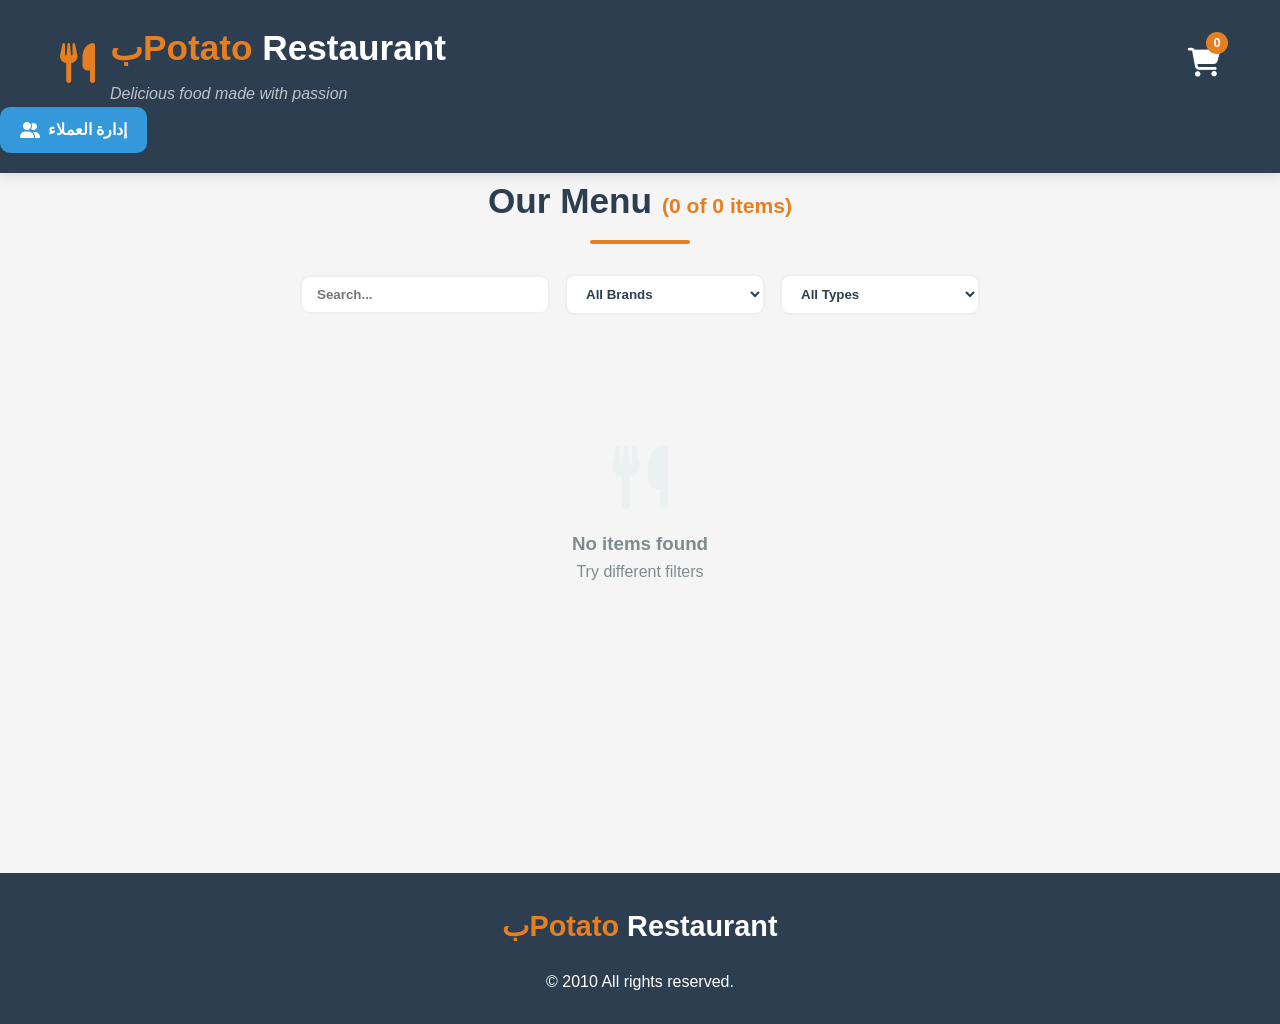
<file: بPtoto project/بpotato/index.html>
<!DOCTYPE html>
<html lang="en">
<head>
    <meta charset="UTF-8">
    <meta name="viewport" content="width=device-width, initial-scale=1.0">
    <title>Potato Restaurant</title>
    <link rel="stylesheet" href="https://cdnjs.cloudflare.com/ajax/libs/font-awesome/6.4.0/css/all.min.css">
    <link rel="stylesheet" href="style.css">
</head>
<body>
    <header><div class="container header-content">
        <div class="logo"><i class="fas fa-utensils"></i><div>
            <h1><span>بPotato</span> Restaurant</h1>
            <p class="tagline">Delicious food made with passion</p>
        </div></div>
        <div class="cart-icon" id="cartIcon">
            <i class="fas fa-shopping-cart"></i><span class="cart-count">0</span>
        </div>
    </div>
<!-- في header-content في index.html -->
<div class="header-actions">
    <a href="clients.html" class="clients-btn" style="
        display: inline-flex;
        align-items: center;
        gap: 8px;
        padding: 10px 20px;
        background-color: #3498db;
        color: white;
        text-decoration: none;
        border-radius: 10px;
        font-weight: 600;
        transition: all 0.3s ease;
    ">
        <i class="fas fa-user-friends"></i>
        إدارة العملاء
    </a>
</div>
</header>

    <main class="container">
        <h2 class="page-title">Our Menu</h2>
        
        <div class="menu-controls">
            <input type="text" id="searchInput" class="search-input" placeholder="Search...">
            <select class="filter-select" id="brandFilter"><option value="">All Brands</option></select>
            <select class="filter-select" id="typeFilter"><option value="">All Types</option></select>
        </div>

        <div class="loading-spinner" id="loadingSpinner">
            <div class="spinner"></div><p>Loading...</p>
        </div>

        <div class="products-grid" id="productsGrid"></div>
        
        <div class="empty-state" id="emptyState" style="display:none">
            <i class="fas fa-utensils"></i><h3>No items found</h3><p>Try different filters</p>
        </div>

        <div id="paginationControls" class="pagination-controls"></div>
    </main>

    <div class="modal" id="productModal">
        <div class="modal-content">
            <span class="close-modal" id="closeModal">&times;</span>
            <div class="product-detail" id="productDetail"></div>
        </div>
    </div>

    <div class="cart-sidebar" id="cartSidebar">
        <div class="cart-header">
            <h3>Your Order</h3><span class="close-cart" id="closeCart">&times;</span>
        </div>
        <div class="cart-items" id="cartItems"></div>
        <div class="cart-footer">
            <div class="cart-total"><span>Total:</span><span id="cartTotal">$0.00</span></div>
            <button class="checkout-btn" id="checkoutBtn">Checkout</button>
        </div>
    </div>

    <footer><div class="container footer-content">
        <div class="footer-logo"><span>بPotato</span> Restaurant</div>
        <p>© 2010 All rights reserved.</p>
    </div></footer>

    <script src="api.js"></script>
    <script src="app.js"></script>
</body>
</html>
</file>
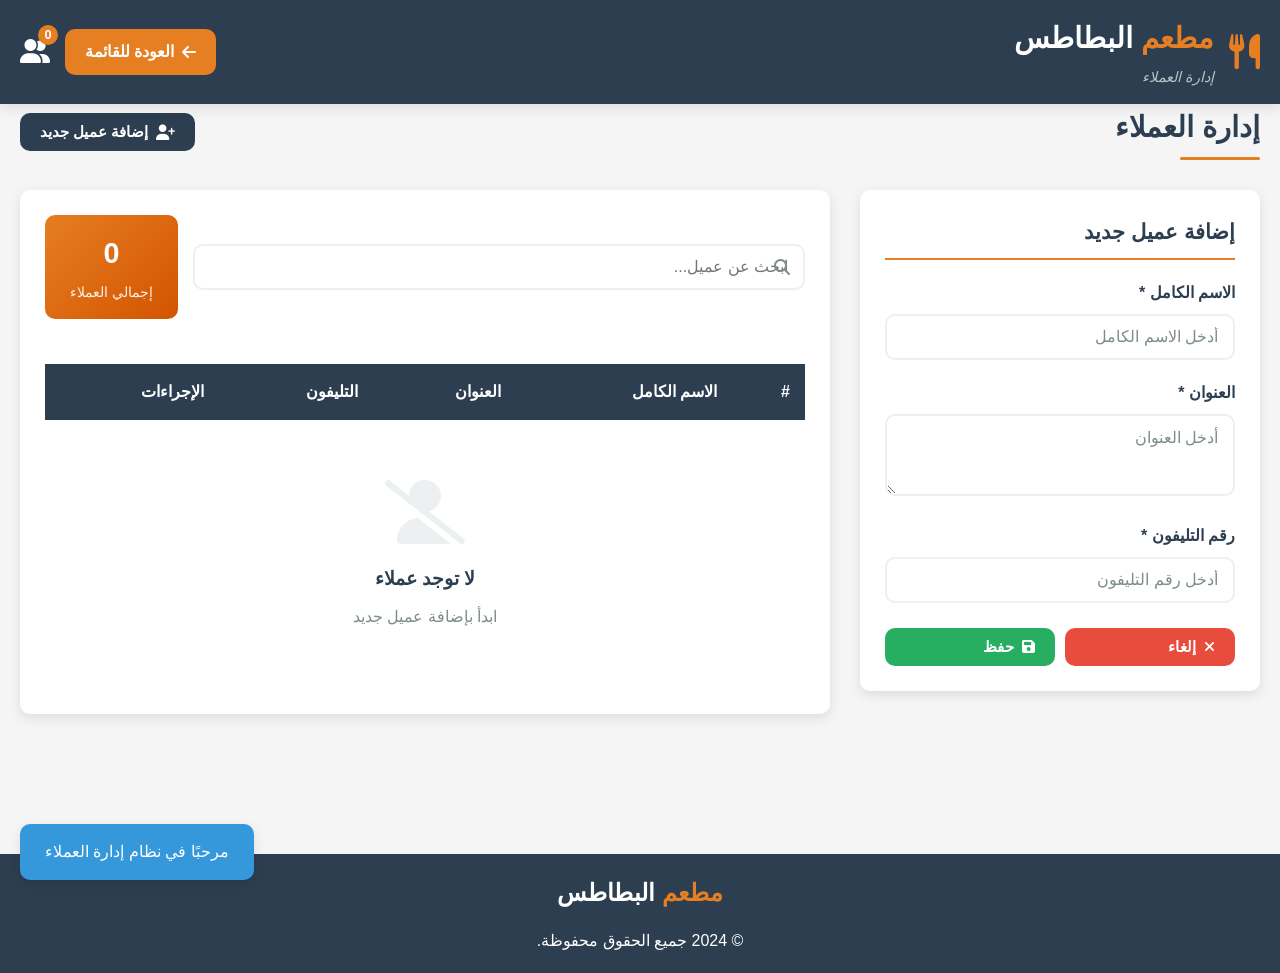
<file: بPtoto project/بpotato/clients.html>
<!DOCTYPE html>
<html lang="ar" dir="rtl">
<head>
    <meta charset="UTF-8">
    <meta name="viewport" content="width=device-width, initial-scale=1.0">
    <title>إدارة العملاء - مطعم البطاطس</title>
    <link rel="stylesheet" href="https://cdnjs.cloudflare.com/ajax/libs/font-awesome/6.4.0/css/all.min.css">
    <link rel="stylesheet" href="clients.css">
</head>
<body>
    <!-- الهيدر -->
    <header>
        <div class="container header-content">
            <div class="logo">
                <i class="fas fa-utensils"></i>
                <div>
                    <h1><span>مطعم</span> البطاطس</h1>
                    <p class="tagline">إدارة العملاء</p>
                </div>
            </div>
            <div class="header-actions">
                <a href="index.html" class="back-btn">
                    <i class="fas fa-arrow-left"></i>
                    العودة للقائمة
                </a>
                <div class="stats-icon">
                    <i class="fas fa-user-friends"></i>
                    <span class="stats-count" id="clientsCount">0</span>
                </div>
            </div>
        </div>
    </header>

    <!-- المحتوى الرئيسي -->
    <main class="container">
        <!-- عنوان الصفحة -->
        <div class="page-title">
            <h2>إدارة العملاء</h2>
            <div class="page-actions">
                <button class="action-btn secondary-btn" id="addClientBtn">
                    <i class="fas fa-user-plus"></i>
                    إضافة عميل جديد
                </button>
            </div>
        </div>

        <!-- الفورم والجدول -->
        <div class="clients-container">
            <!-- فورم إضافة/تعديل عميل -->
            <div class="client-form-container">
                <h3 class="form-title" id="formTitle">إضافة عميل جديد</h3>
                <form id="clientForm">
                    <input type="hidden" id="clientId">
                    
                    <div class="form-group">
                        <label for="fullName" class="form-label">الاسم الكامل *</label>
                        <input type="text" id="fullName" class="form-control" placeholder="أدخل الاسم الكامل">
                    </div>
                    
                    <div class="form-group">
                        <label for="address" class="form-label">العنوان *</label>
                        <textarea id="address" class="form-control" rows="3" placeholder="أدخل العنوان"></textarea>
                    </div>
                    
                    <div class="form-group">
                        <label for="phone" class="form-label">رقم التليفون *</label>
                        <input type="text" id="phone" class="form-control" placeholder="أدخل رقم التليفون">
                    </div>
                    
                    <div class="form-actions">
                        <button type="button" class="action-btn danger-btn" id="cancelBtn">
                            <i class="fas fa-times"></i>
                            إلغاء
                        </button>
                        <button type="submit" class="action-btn success-btn" id="submitBtn">
                            <i class="fas fa-save"></i>
                            حفظ
                        </button>
                    </div>
                </form>
            </div>

            <!-- قائمة العملاء -->
            <div class="clients-list-container">
                <!-- شريط البحث والإحصائيات -->
                <div class="clients-header">
                    <div class="search-box">
                        <i class="fas fa-search search-icon"></i>
                        <input type="text" id="searchClient" class="search-input" placeholder="ابحث عن عميل...">
                    </div>
                    <div class="stats">
                        <div class="stat-card">
                            <div class="stat-value" id="totalClients">0</div>
                            <div class="stat-label">إجمالي العملاء</div>
                        </div>
                    </div>
                </div>

                <!-- جدول العملاء -->
                <div class="clients-table-container">
                    <table class="clients-table">
                        <thead>
                            <tr>
                                <th>#</th>
                                <th>الاسم الكامل</th>
                                <th>العنوان</th>
                                <th>التليفون</th>
                                <th>الإجراءات</th>
                            </tr>
                        </thead>
                        <tbody id="clientsTableBody">
                            <!-- سيتم ملء هذا الجدول بواسطة JavaScript -->
                        </tbody>
                    </table>
                    
                    <!-- حالة عدم وجود عملاء -->
                    <div class="empty-clients" id="emptyClients" style="display: none;">
                        <i class="fas fa-user-slash"></i>
                        <h3>لا توجد عملاء</h3>
                        <p>ابدأ بإضافة عميل جديد</p>
                    </div>
                </div>
            </div>
        </div>
    </main>

    <!-- الفوتر -->
    <footer>
        <div class="container footer-content">
            <div class="footer-logo"><span>مطعم</span> البطاطس</div>
            <p>© 2024 جميع الحقوق محفوظة.</p>
        </div>
    </footer>

    <!-- الإشعارات -->
    <div class="toast" id="toast"></div>

    <script src="clients.js"></script>
</body>
</html>
</file>
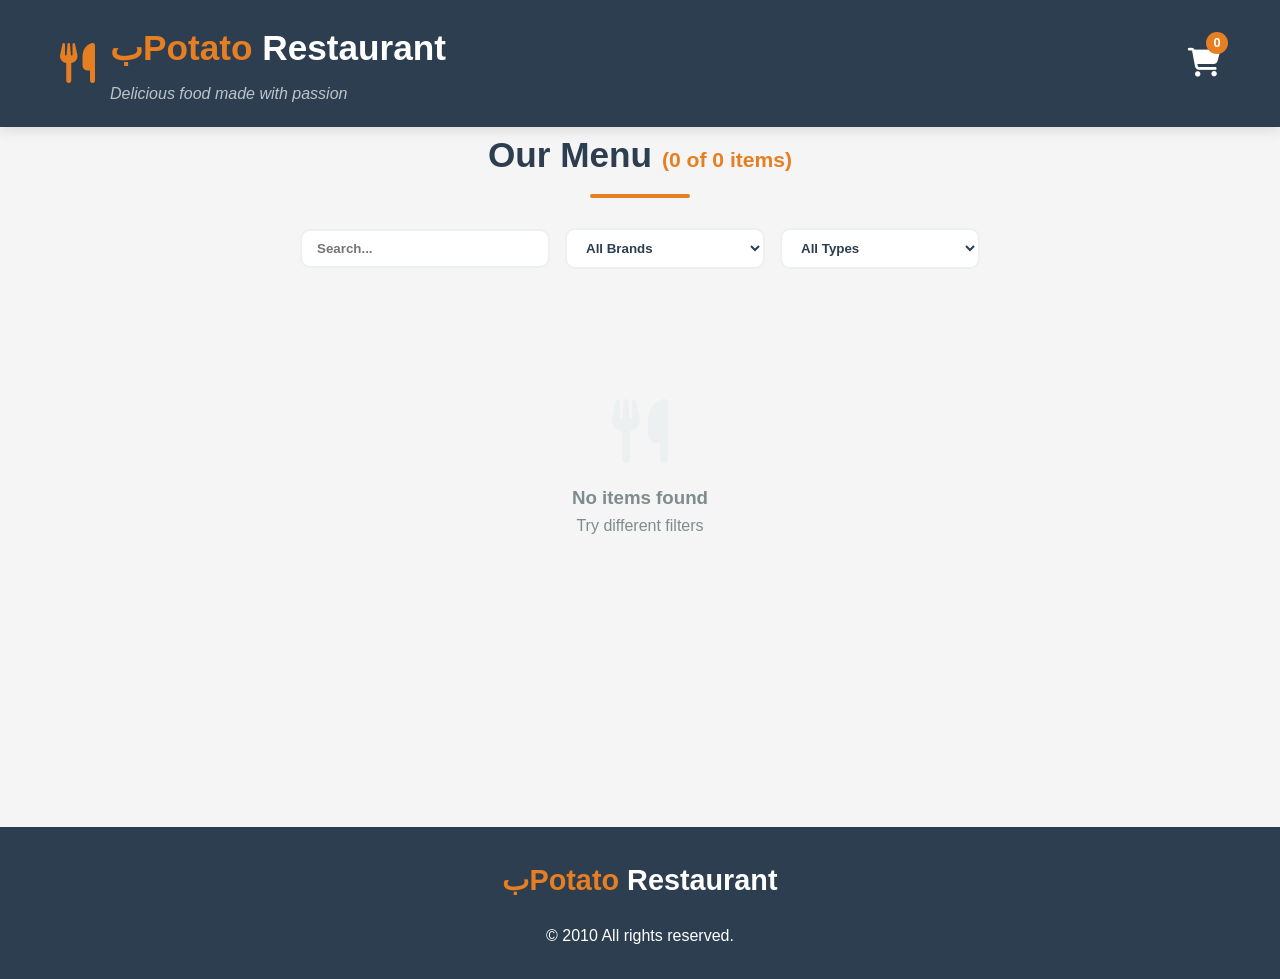
<file: بPtoto project/بpotato/Indix.html>
<!DOCTYPE html>
<html lang="en">
<head>
    <meta charset="UTF-8">
    <meta name="viewport" content="width=device-width, initial-scale=1.0">
    <title>Potato Restaurant</title>
    <link rel="stylesheet" href="https://cdnjs.cloudflare.com/ajax/libs/font-awesome/6.4.0/css/all.min.css">
    <link rel="stylesheet" href="style.css">
</head>
<body>
    <header><div class="container header-content">
        <div class="logo"><i class="fas fa-utensils"></i><div>
            <h1><span>بPotato</span> Restaurant</h1>
            <p class="tagline">Delicious food made with passion</p>
        </div></div>
        <div class="cart-icon" id="cartIcon">
            <i class="fas fa-shopping-cart"></i><span class="cart-count">0</span>
        </div>
    </div></header>

    <main class="container">
        <h2 class="page-title">Our Menu</h2>
        
        <div class="menu-controls">
            <input type="text" id="searchInput" class="search-input" placeholder="Search...">
            <select class="filter-select" id="brandFilter"><option value="">All Brands</option></select>
            <select class="filter-select" id="typeFilter"><option value="">All Types</option></select>
        </div>

        <div class="loading-spinner" id="loadingSpinner">
            <div class="spinner"></div><p>Loading...</p>
        </div>

        <div class="products-grid" id="productsGrid"></div>
        
        <div class="empty-state" id="emptyState" style="display:none">
            <i class="fas fa-utensils"></i><h3>No items found</h3><p>Try different filters</p>
        </div>

        <div id="paginationControls" class="pagination-controls"></div>
    </main>

    <div class="modal" id="productModal">
        <div class="modal-content">
            <span class="close-modal" id="closeModal">&times;</span>
            <div class="product-detail" id="productDetail"></div>
        </div>
    </div>

    <div class="cart-sidebar" id="cartSidebar">
        <div class="cart-header">
            <h3>Your Order</h3><span class="close-cart" id="closeCart">&times;</span>
        </div>
        <div class="cart-items" id="cartItems"></div>
        <div class="cart-footer">
            <div class="cart-total"><span>Total:</span><span id="cartTotal">$0.00</span></div>
            <button class="checkout-btn" id="checkoutBtn">Checkout</button>
        </div>
    </div>

    <footer><div class="container footer-content">
        <div class="footer-logo"><span>بPotato</span> Restaurant</div>
        <p>© 2010 All rights reserved.</p>
    </div></footer>

    <script src="api.js"></script>
    <script src="app.js"></script>
</body>
</html>
</file>
<file: بPtoto project/بpotato/style.css>
* {
    margin: 0;
    padding: 0;
    box-sizing: border-box;
    font-family: 'Segoe UI', Tahoma, Geneva, Verdana, sans-serif;
}

:root {
    --primary-color: #e67e22;
    --primary-dark: #d35400;
    --secondary-color: #2c3e50;
    --light-color: #f9f9f9;
    --gray-color: #ecf0f1;
    --dark-gray: #7f8c8d;
    --text-color: #333;
    --shadow: 0 4px 12px rgba(0, 0, 0, 0.1);
    --border-radius: 10px;
    --transition: all 0.3s ease;
}

body {
    background-color: #f5f5f5;
    color: var(--text-color);
    line-height: 1.6;
}

.container {
    max-width: 1200px;
    margin: 0 auto;
    padding: 0 20px;
}

/* Header */
header {
    background-color: var(--secondary-color);
    color: white;
    padding: 20px 0;
    box-shadow: var(--shadow);
    position: sticky;
    top: 0;
    z-index: 1000;
}

.header-content {
    display: flex;
    justify-content: space-between;
    align-items: center;
}

.logo {
    display: flex;
    align-items: center;
    gap: 15px;
}

.logo i {
    color: var(--primary-color);
    font-size: 2.5rem;
}

.logo h1 {
    font-size: 2.2rem;
    font-weight: 700;
}

.logo span {
    color: var(--primary-color);
}

.tagline {
    font-style: italic;
    color: #bdc3c7;
    margin-top: 5px;
}

.cart-icon {
    position: relative;
    font-size: 1.8rem;
    cursor: pointer;
}

.cart-count {
    position: absolute;
    top: -8px;
    right: -8px;
    background-color: var(--primary-color);
    color: white;
    border-radius: 50%;
    width: 22px;
    height: 22px;
    display: flex;
    align-items: center;
    justify-content: center;
    font-size: 0.8rem;
    font-weight: bold;
}

/* Main Content */
main {
    padding: 30px 0;
    min-height: calc(100vh - 200px);
}

.page-title {
    text-align: center;
    margin-bottom: 30px;
    color: var(--secondary-color);
    font-size: 2.2rem;
    position: relative;
    padding-bottom: 15px;
}

.page-title:after {
    content: '';
    position: absolute;
    bottom: 0;
    left: 50%;
    transform: translateX(-50%);
    width: 100px;
    height: 4px;
    background-color: var(--primary-color);
    border-radius: 2px;
}

/* Menu Controls */
.menu-controls {
    display: flex;
    flex-wrap: wrap;
    gap: 15px;
    margin-bottom: 30px;
    justify-content: center;
    align-items: center;
}

.search-input {
    padding: 10px 15px;
    border-radius: var(--border-radius);
    border: 2px solid var(--gray-color);
    background-color: white;
    color: var(--secondary-color);
    font-weight: 600;
    min-width: 250px;
    transition: var(--transition);
}

.search-input:focus {
    outline: none;
    border-color: var(--primary-color);
}

.filter-select {
    padding: 10px 15px;
    border-radius: var(--border-radius);
    border: 2px solid var(--gray-color);
    background-color: white;
    color: var(--secondary-color);
    font-weight: 600;
    min-width: 200px;
}

/* Products Grid */
.products-grid {
    display: grid;
    grid-template-columns: repeat(auto-fill, minmax(280px, 1fr));
    gap: 25px;
    margin-bottom: 40px;
}

.product-card {
    background-color: white;
    border-radius: var(--border-radius);
    overflow: hidden;
    box-shadow: var(--shadow);
    transition: var(--transition);
}

.product-card:hover {
    transform: translateY(-10px);
    box-shadow: 0 10px 20px rgba(0, 0, 0, 0.15);
}

.product-image {
    height: 200px;
    width: 100%;
    overflow: hidden;
}

.product-image img {
    width: 100%;
    height: 100%;
    object-fit: cover;
    transition: var(--transition);
}

.product-card:hover .product-image img {
    transform: scale(1.05);
}

.product-info {
    padding: 20px;
}

.product-name {
    font-size: 1.3rem;
    font-weight: 700;
    margin-bottom: 10px;
    color: var(--secondary-color);
}

.product-description {
    color: var(--dark-gray);
    font-size: 0.95rem;
    margin-bottom: 15px;
    height: 60px;
    overflow: hidden;
}

.product-meta {
    display: flex;
    justify-content: space-between;
    margin-bottom: 15px;
    font-size: 0.9rem;
}

.product-brand, .product-type {
    background-color: var(--gray-color);
    padding: 5px 10px;
    border-radius: 20px;
    color: var(--secondary-color);
    font-weight: 600;
}

.product-price {
    color: var(--primary-color);
    font-size: 1.5rem;
    font-weight: 700;
    margin-bottom: 15px;
}

.add-to-cart-btn {
    width: 100%;
    padding: 12px;
    background-color: var(--primary-color);
    color: white;
    border: none;
    border-radius: var(--border-radius);
    font-weight: 600;
    cursor: pointer;
    transition: var(--transition);
    display: flex;
    align-items: center;
    justify-content: center;
    gap: 10px;
}

.add-to-cart-btn:hover {
    background-color: var(--primary-dark);
}

/* Pagination */
.pagination-controls {
    display: flex;
    justify-content: center;
    align-items: center;
    gap: 15px;
    margin: 30px 0;
    flex-wrap: wrap;
}

.pagination-btn {
    padding: 10px 20px;
    background-color: var(--primary-color);
    color: white;
    border: none;
    border-radius: 5px;
    cursor: pointer;
    font-weight: 600;
    transition: var(--transition);
    display: flex;
    align-items: center;
    gap: 5px;
}

.pagination-btn:hover:not(:disabled) {
    background-color: var(--primary-dark);
}

.pagination-btn:disabled {
    background-color: #cccccc;
    cursor: not-allowed;
    opacity: 0.5;
}

.page-info {
    padding: 10px 20px;
    background-color: var(--gray-color);
    border-radius: 5px;
    font-weight: 600;
    color: var(--secondary-color);
}

.page-size-select {
    padding: 10px;
    border-radius: 5px;
    border: 1px solid var(--gray-color);
    background-color: white;
    color: var(--secondary-color);
    font-weight: 600;
    cursor: pointer;
}

/* Loading Spinner */
.loading-spinner {
    display: none;
    text-align: center;
    padding: 40px;
}

.spinner {
    border: 5px solid rgba(0, 0, 0, 0.1);
    border-radius: 50%;
    border-top: 5px solid var(--primary-color);
    width: 50px;
    height: 50px;
    animation: spin 1s linear infinite;
    margin: 0 auto 20px;
}

@keyframes spin {
    0% { transform: rotate(0deg); }
    100% { transform: rotate(360deg); }
}

/* Empty State */
.empty-state {
    text-align: center;
    padding: 60px 20px;
    color: var(--dark-gray);
}

.empty-state i {
    font-size: 4rem;
    margin-bottom: 20px;
    color: var(--gray-color);
}

/* Modal */
.modal {
    display: none;
    position: fixed;
    top: 0;
    left: 0;
    width: 100%;
    height: 100%;
    background-color: rgba(0, 0, 0, 0.7);
    z-index: 2000;
    justify-content: center;
    align-items: center;
    padding: 20px;
}

.modal-content {
    background-color: white;
    border-radius: var(--border-radius);
    max-width: 800px;
    width: 100%;
    max-height: 90vh;
    overflow-y: auto;
    position: relative;
}

.close-modal {
    position: absolute;
    top: 15px;
    right: 20px;
    font-size: 2rem;
    color: var(--dark-gray);
    cursor: pointer;
    z-index: 10;
    transition: var(--transition);
}

.close-modal:hover {
    color: var(--secondary-color);
}

.product-detail {
    display: flex;
    flex-direction: column;
}

@media (min-width: 768px) {
    .product-detail {
        flex-direction: row;
    }
}

.detail-image {
    flex: 1;
    min-height: 300px;
    background-color: var(--gray-color);
}

.detail-image img {
    width: 100%;
    height: 100%;
    object-fit: cover;
}

.detail-info {
    flex: 1;
    padding: 30px;
}

.detail-name {
    font-size: 1.8rem;
    color: var(--secondary-color);
    margin-bottom: 15px;
}

.detail-price {
    font-size: 2rem;
    color: var(--primary-color);
    margin-bottom: 20px;
    font-weight: 700;
}

.detail-description {
    margin-bottom: 25px;
    line-height: 1.7;
}

.detail-meta {
    display: flex;
    gap: 15px;
    margin-bottom: 25px;
}

/* Cart */
.cart-sidebar {
    position: fixed;
    top: 0;
    right: -400px;
    width: 380px;
    height: 100%;
    background-color: white;
    box-shadow: -5px 0 15px rgba(0, 0, 0, 0.1);
    z-index: 1500;
    transition: var(--transition);
    display: flex;
    flex-direction: column;
}

.cart-sidebar.open {
    right: 0;
}

.cart-header {
    padding: 20px;
    background-color: var(--secondary-color);
    color: white;
    display: flex;
    justify-content: space-between;
    align-items: center;
}

.close-cart {
    font-size: 1.5rem;
    cursor: pointer;
}

.cart-items {
    flex: 1;
    padding: 20px;
    overflow-y: auto;
}

.cart-item {
    display: flex;
    padding: 15px 0;
    border-bottom: 1px solid var(--gray-color);
}

.cart-item-image {
    width: 80px;
    height: 80px;
    border-radius: 8px;
    overflow: hidden;
    margin-right: 15px;
}

.cart-item-image img {
    width: 100%;
    height: 100%;
    object-fit: cover;
}

.cart-item-info {
    flex: 1;
}

.cart-item-name {
    font-weight: 600;
    margin-bottom: 5px;
}

.cart-item-price {
    color: var(--primary-color);
    font-weight: 700;
}

.cart-item-controls {
    display: flex;
    align-items: center;
    gap: 10px;
    margin-top: 8px;
}

.quantity-btn {
    width: 30px;
    height: 30px;
    border-radius: 50%;
    border: none;
    background-color: var(--gray-color);
    color: var(--secondary-color);
    font-weight: bold;
    cursor: pointer;
    display: flex;
    align-items: center;
    justify-content: center;
}

.cart-item-quantity {
    font-weight: 600;
    min-width: 30px;
    text-align: center;
}

.remove-item {
    color: #e74c3c;
    cursor: pointer;
    margin-left: auto;
}

.cart-footer {
    padding: 20px;
    border-top: 2px solid var(--gray-color);
}

.cart-total {
    display: flex;
    justify-content: space-between;
    font-size: 1.3rem;
    font-weight: 700;
    margin-bottom: 20px;
}

.checkout-btn {
    width: 100%;
    padding: 15px;
    background-color: var(--primary-color);
    color: white;
    border: none;
    border-radius: var(--border-radius);
    font-weight: 700;
    font-size: 1.1rem;
    cursor: pointer;
    transition: var(--transition);
}

.checkout-btn:hover {
    background-color: var(--primary-dark);
}

/* Footer */
footer {
    background-color: var(--secondary-color);
    color: white;
    padding: 30px 0;
    text-align: center;
}

.footer-content {
    display: flex;
    flex-direction: column;
    align-items: center;
    gap: 20px;
}

.footer-logo {
    font-size: 1.8rem;
    font-weight: 700;
}

.footer-logo span {
    color: var(--primary-color);
}

/* Responsive */
@media (max-width: 768px) {
    .header-content {
        flex-direction: column;
        gap: 15px;
        text-align: center;
    }
    
    .logo {
        justify-content: center;
    }
    
    .menu-controls {
        flex-direction: column;
        align-items: stretch;
    }
    
    .search-input, .filter-select {
        width: 100%;
    }
    
    .products-grid {
        grid-template-columns: 1fr;
    }
    
    .cart-sidebar {
        width: 100%;
        right: -100%;
    }
    
    .pagination-controls {
        flex-direction: column;
        gap: 10px;
    }
}
</file>
<file: بPtoto project/بpotato/clients.css>
* {
    margin: 0;
    padding: 0;
    box-sizing: border-box;
    font-family: 'Segoe UI', Tahoma, Geneva, Verdana, sans-serif;
}

:root {
    --primary-color: #e67e22;
    --primary-dark: #d35400;
    --secondary-color: #2c3e50;
    --light-color: #f9f9f9;
    --gray-color: #ecf0f1;
    --dark-gray: #7f8c8d;
    --text-color: #333;
    --shadow: 0 4px 12px rgba(0, 0, 0, 0.1);
    --border-radius: 10px;
    --transition: all 0.3s ease;
    
    --success-color: #27ae60;
    --warning-color: #f39c12;
    --danger-color: #e74c3c;
    --info-color: #3498db;
}

body {
    background-color: #f5f5f5;
    color: var(--text-color);
    line-height: 1.6;
    min-height: 100vh;
}

.container {
    max-width: 1400px;
    margin: 0 auto;
    padding: 0 20px;
}

header {
    background-color: var(--secondary-color);
    color: white;
    padding: 15px 0;
    box-shadow: var(--shadow);
    position: sticky;
    top: 0;
    z-index: 1000;
}

.header-content {
    display: flex;
    justify-content: space-between;
    align-items: center;
    flex-wrap: wrap;
    gap: 15px;
}

.logo {
    display: flex;
    align-items: center;
    gap: 15px;
}

.logo i {
    color: var(--primary-color);
    font-size: 2.2rem;
}

.logo h1 {
    font-size: 1.8rem;
    font-weight: 700;
}

.logo span {
    color: var(--primary-color);
}

.tagline {
    font-style: italic;
    color: #bdc3c7;
    margin-top: 5px;
    font-size: 0.9rem;
}

.header-actions {
    display: flex;
    gap: 15px;
    align-items: center;
}

.back-btn {
    display: inline-flex;
    align-items: center;
    gap: 8px;
    padding: 10px 20px;
    background-color: var(--primary-color);
    color: white;
    text-decoration: none;
    border-radius: var(--border-radius);
    font-weight: 600;
    transition: var(--transition);
}

.back-btn:hover {
    background-color: var(--primary-dark);
    transform: translateY(-2px);
}

.stats-icon {
    position: relative;
    font-size: 1.5rem;
    color: white;
}

.stats-count {
    position: absolute;
    top: -8px;
    right: -8px;
    background-color: var(--primary-color);
    color: white;
    border-radius: 50%;
    width: 20px;
    height: 20px;
    display: flex;
    align-items: center;
    justify-content: center;
    font-size: 0.8rem;
    font-weight: bold;
}

main {
    padding: 30px 0;
    min-height: calc(100vh - 180px);
}

.page-title {
    margin-bottom: 30px;
    color: var(--secondary-color);
    display: flex;
    justify-content: space-between;
    align-items: center;
    flex-wrap: wrap;
    gap: 20px;
}

.page-title h2 {
    font-size: 1.8rem;
    position: relative;
    padding-bottom: 10px;
}

.page-title h2:after {
    content: '';
    position: absolute;
    bottom: 0;
    right: 0;
    width: 80px;
    height: 3px;
    background-color: var(--primary-color);
    border-radius: 2px;
}

.page-actions {
    display: flex;
    gap: 15px;
}

.action-btn {
    padding: 10px 20px;
    border-radius: var(--border-radius);
    border: none;
    font-weight: 600;
    cursor: pointer;
    display: inline-flex;
    align-items: center;
    gap: 8px;
    transition: var(--transition);
    font-size: 0.95rem;
}

.primary-btn {
    background-color: var(--primary-color);
    color: white;
}

.primary-btn:hover {
    background-color: var(--primary-dark);
}

.secondary-btn {
    background-color: var(--secondary-color);
    color: white;
}

.secondary-btn:hover {
    background-color: #1a252f;
}

.success-btn {
    background-color: var(--success-color);
    color: white;
}

.success-btn:hover {
    background-color: #229954;
}

.danger-btn {
    background-color: var(--danger-color);
    color: white;
}

.danger-btn:hover {
    background-color: #c0392b;
}

/* الحاوية الرئيسية */
.clients-container {
    display: grid;
    grid-template-columns: 1fr;
    gap: 30px;
}

@media (min-width: 992px) {
    .clients-container {
        grid-template-columns: 400px 1fr;
    }
}

/* الفورم */
.client-form-container {
    background: white;
    padding: 25px;
    border-radius: var(--border-radius);
    box-shadow: var(--shadow);
    height: fit-content;
    position: sticky;
    top: 100px;
}

.form-title {
    margin-bottom: 20px;
    color: var(--secondary-color);
    font-size: 1.3rem;
    padding-bottom: 10px;
    border-bottom: 2px solid var(--primary-color);
}

.form-group {
    margin-bottom: 20px;
}

.form-label {
    display: block;
    margin-bottom: 8px;
    font-weight: 600;
    color: var(--secondary-color);
}

.form-control {
    width: 100%;
    padding: 12px 15px;
    border: 2px solid var(--gray-color);
    border-radius: var(--border-radius);
    font-size: 1rem;
    transition: var(--transition);
    background-color: white;
}

.form-control:focus {
    outline: none;
    border-color: var(--primary-color);
    box-shadow: 0 0 0 3px rgba(230, 126, 34, 0.1);
}

.form-control::placeholder {
    color: var(--dark-gray);
}

.form-actions {
    display: flex;
    gap: 10px;
    margin-top: 25px;
}

.form-actions .action-btn {
    flex: 1;
}

/* قائمة العملاء */
.clients-list-container {
    background: white;
    padding: 25px;
    border-radius: var(--border-radius);
    box-shadow: var(--shadow);
}

.clients-header {
    display: flex;
    justify-content: space-between;
    align-items: center;
    margin-bottom: 25px;
    flex-wrap: wrap;
    gap: 15px;
}

.search-box {
    position: relative;
    flex: 1;
    min-width: 250px;
}

.search-input {
    width: 100%;
    padding: 12px 15px 12px 45px;
    border: 2px solid var(--gray-color);
    border-radius: var(--border-radius);
    font-size: 1rem;
    transition: var(--transition);
}

.search-input:focus {
    outline: none;
    border-color: var(--primary-color);
}

.search-icon {
    position: absolute;
    right: 15px;
    top: 50%;
    transform: translateY(-50%);
    color: var(--dark-gray);
}

.stats {
    display: flex;
    gap: 15px;
}

.stat-card {
    background: linear-gradient(135deg, var(--primary-color), var(--primary-dark));
    color: white;
    padding: 15px 25px;
    border-radius: var(--border-radius);
    text-align: center;
    min-width: 120px;
}

.stat-value {
    font-size: 1.8rem;
    font-weight: 700;
    margin-bottom: 5px;
}

.stat-label {
    font-size: 0.9rem;
    opacity: 0.9;
}

/* جدول العملاء */
.clients-table-container {
    overflow-x: auto;
}

.clients-table {
    width: 100%;
    border-collapse: collapse;
    margin-top: 20px;
}

.clients-table th {
    background-color: var(--secondary-color);
    color: white;
    padding: 15px;
    text-align: right;
    font-weight: 600;
    white-space: nowrap;
    position: sticky;
    top: 0;
}

.clients-table td {
    padding: 15px;
    border-bottom: 1px solid var(--gray-color);
    vertical-align: middle;
}

.clients-table tbody tr:hover {
    background-color: rgba(230, 126, 34, 0.05);
}

/* خلية الإجراءات */
.actions-cell {
    display: flex;
    gap: 8px;
    flex-wrap: wrap;
}

.action-icon {
    width: 35px;
    height: 35px;
    border-radius: 50%;
    display: inline-flex;
    align-items: center;
    justify-content: center;
    cursor: pointer;
    transition: var(--transition);
}

.edit-btn {
    background-color: rgba(52, 152, 219, 0.1);
    color: var(--info-color);
}

.edit-btn:hover {
    background-color: var(--info-color);
    color: white;
}

.delete-btn {
    background-color: rgba(231, 76, 60, 0.1);
    color: var(--danger-color);
}

.delete-btn:hover {
    background-color: var(--danger-color);
    color: white;
}

/* حالة عدم وجود عملاء */
.empty-clients {
    text-align: center;
    padding: 60px 20px;
    color: var(--dark-gray);
    display: none;
}

.empty-clients i {
    font-size: 4rem;
    margin-bottom: 20px;
    color: var(--gray-color);
}

.empty-clients h3 {
    margin-bottom: 10px;
    color: var(--secondary-color);
}

/* الإشعارات */
.toast {
    position: fixed;
    bottom: 20px;
    left: 20px;
    background-color: var(--success-color);
    color: white;
    padding: 15px 25px;
    border-radius: var(--border-radius);
    box-shadow: var(--shadow);
    z-index: 3000;
    display: flex;
    align-items: center;
    gap: 15px;
    transform: translateX(-100%);
    opacity: 0;
    transition: all 0.3s ease;
}

.toast.show {
    transform: translateX(0);
    opacity: 1;
}

.toast-error {
    background-color: var(--danger-color);
}

.toast-warning {
    background-color: var(--warning-color);
}

.toast-info {
    background-color: var(--info-color);
}

/* الفوتر */
footer {
    background-color: var(--secondary-color);
    color: white;
    padding: 20px 0;
    text-align: center;
    margin-top: 30px;
}

.footer-content {
    display: flex;
    flex-direction: column;
    align-items: center;
    gap: 15px;
}

.footer-logo {
    font-size: 1.5rem;
    font-weight: 700;
}

.footer-logo span {
    color: var(--primary-color);
}

/* تصميم متجاوب */
@media (max-width: 768px) {
    .header-content {
        flex-direction: column;
        text-align: center;
    }
    
    .logo {
        justify-content: center;
    }
    
    .page-title {
        flex-direction: column;
        align-items: flex-start;
    }
    
    .page-actions {
        width: 100%;
        justify-content: center;
    }
    
    .clients-header {
        flex-direction: column;
        align-items: stretch;
    }
    
    .search-box {
        min-width: 100%;
    }
    
    .stats {
        justify-content: center;
        width: 100%;
    }
    
    .clients-table th,
    .clients-table td {
        padding: 10px 5px;
        font-size: 0.9rem;
    }
    
    .stat-card {
        min-width: 100px;
        padding: 10px 15px;
    }
    
    .stat-value {
        font-size: 1.5rem;
    }
    
    .action-btn {
        padding: 8px 15px;
        font-size: 0.9rem;
    }
    
    .form-actions {
        flex-direction: column;
    }
}

@media (max-width: 576px) {
    .clients-container {
        gap: 20px;
    }
    
    .client-form-container,
    .clients-list-container {
        padding: 20px;
    }
    
    .actions-cell {
        justify-content: center;
    }
}
</file>
